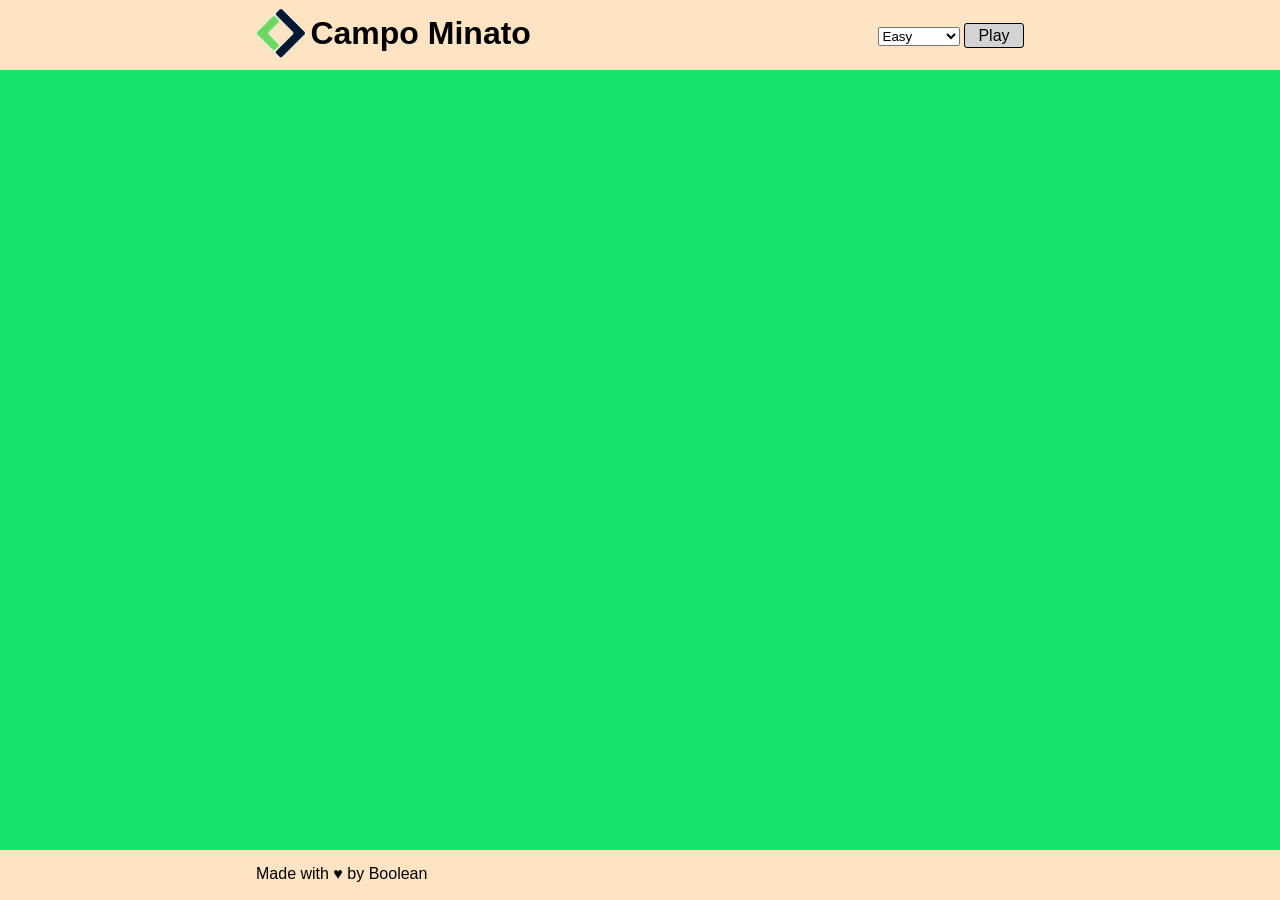
<file: index.html>
<!DOCTYPE html>
<html lang="en">
<head>
    <meta charset="UTF-8">
    <meta http-equiv="X-UA-Compatible" content="IE=edge">
    <meta name="viewport" content="width=device-width, initial-scale=1.0">
    <link rel="stylesheet" href="css/style.css">
    <title>Campo Minato 2.0</title>
</head>
<body>
    <header>
        <div class="container">
            <div class="logo">
                <img src="img/Logo.png" alt="logo">
                <h1>Campo Minato</h1>
            </div>
            <div class="play">
                <select name="modalità" id="mode">
                    <option value="easy">Easy</option>
                    <option value="hard">Hard</option>
                    <option value="very_hard">Very Hard</option>
                </select>
                <div class="btn">Play</div>
            </div>    
        </div>
    </header>

    <main>
        <div class="grid_easy hidden">
        </div>
        <div class="grid_hard hidden">
        </div>
        <div class="grid_very hidden">
        </div>

    </main>


    <footer>
        <div class="footer_ref">Made with &hearts; by Boolean</div>
        

    </footer>

    <script type="text/javascript" src="js/main.js"></script>
</body>
</html>
</file>
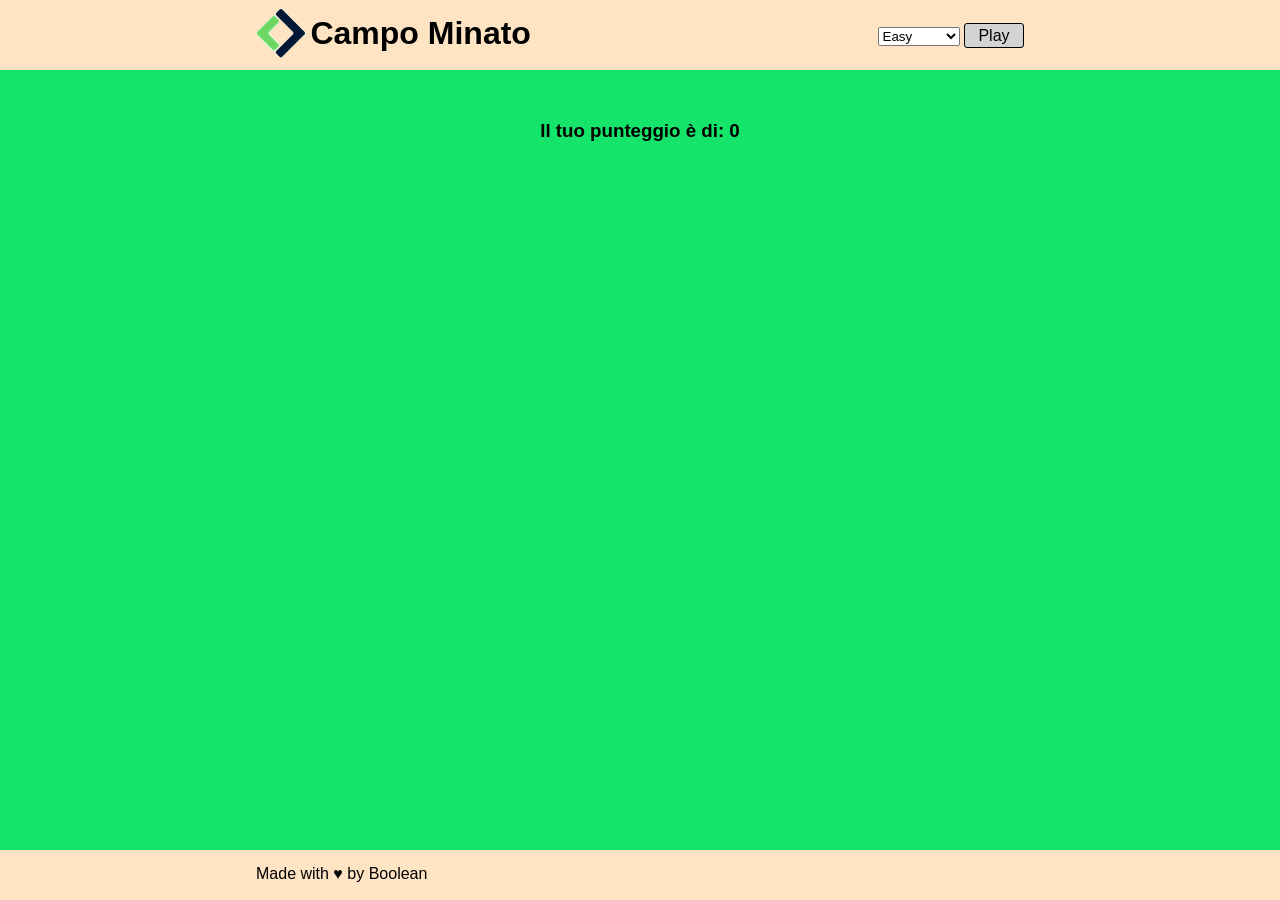
<file: index2.html>
<!DOCTYPE html>
<html lang="en">
<head>
    <meta charset="UTF-8">
    <meta http-equiv="X-UA-Compatible" content="IE=edge">
    <meta name="viewport" content="width=device-width, initial-scale=1.0">
    <link rel="stylesheet" href="css/style.css">
    <title>Campo Minato 2.0</title>
</head>
<body>
    <header>
        <div class="container">
            <div class="logo">
                <img src="img/Logo.png" alt="logo">
                <h1>Campo Minato</h1>
            </div>
            <div class="play">
                <select name="modalità" id="mode">
                    <option value="easy">Easy</option>
                    <option value="hard">Hard</option>
                    <option value="very_hard">Very Hard</option>
                </select>
                <div class="btn">Play</div>
            </div>    
        </div>
    </header>

    <main>
        <h3 id="point_set"></h3>
        <div class="grid_easy hidden">
        </div>
        
        <div class="grid_hard hidden">
        </div>
    
        <div class="grid_very hidden">
        </div>
        <h3 id="point_set"></h3>

    </main>


    <footer>
        <div class="footer_ref">Made with &hearts; by Boolean</div>
        

    </footer>

    <script type="text/javascript" src="js/main2.js"></script>
</body>
</html>
</file>
<file: css/style.css>
* {
    margin: 0;
    padding: 0;
    box-sizing: border-box;
}

body {
    font-family: sans-serif;
}

header {
    background-color: bisque;
    height: 70px;
}

.container {
    width: 60%;
    height: 100%;
    margin: auto;
    display: flex;
    justify-content: space-between;
    align-items: center;
}

h1 {
    display: inline-block;
    vertical-align: top;
    padding-top: 7px ;
}

.btn {
    width: 60px;
    height: 25px;
    padding-top: 3px;
    text-align: center;
    background-color: lightgrey;
    border: solid 1px black;
    border-radius: 3px;
    cursor: pointer;
    display: inline-block;
}

main {
    min-height: calc(100vh - 120px);
    background-color: rgb(20, 228, 106);
    padding: 50px 0;
}

.grid_easy {
    width: 700px;
    height: 700px;
    margin: auto;
    display: flex;
    flex-wrap: wrap;
    border: solid 1px black;
    
}

.grid_hard {
    width: 600px;
    height: 600px;
    margin: auto;
    display: flex;
    flex-wrap: wrap;
    border: solid 1px black;
}

.grid_very {
    width: 500px;
    height: 500px;
    margin: auto;
    display: flex;
    flex-wrap: wrap;
    border: solid 1px black;
}

.square_easy {
    width: calc(100% / 10);
    height: calc(100% / 10);
    border: solid 1px black;
    text-align: center;
    font-size: 20px;
    padding-top: 35px;
    cursor: pointer;
}

.square_hard {
    width: calc(100% / 9);
    height: calc(100% / 9);
    border: solid 1px black;
    text-align: center;
    font-size: 20px;
    padding-top: 35px;
    cursor: pointer;
}

.square_very_hard {
    width: calc(100% / 7);
    height: calc(100% / 7);
    border: solid 1px black;
    text-align: center;
    font-size: 20px;
    padding-top: 35px;
    cursor: pointer;
}

.bg-yellow {
    background-color: rgb(255, 209, 2);
}

.bg-bomb {
    background-color: red;
}

#point_set {
    margin: auto;
    text-align: center;
    padding-bottom: 10px;
}

footer {
    height: 50px;
    background-color: bisque;
    
}

.footer_ref {
    width: 60%;
    height: 100%;
    margin: auto;
    padding-top: 15px;
}

.hidden {
    display: none;
}
</file>
